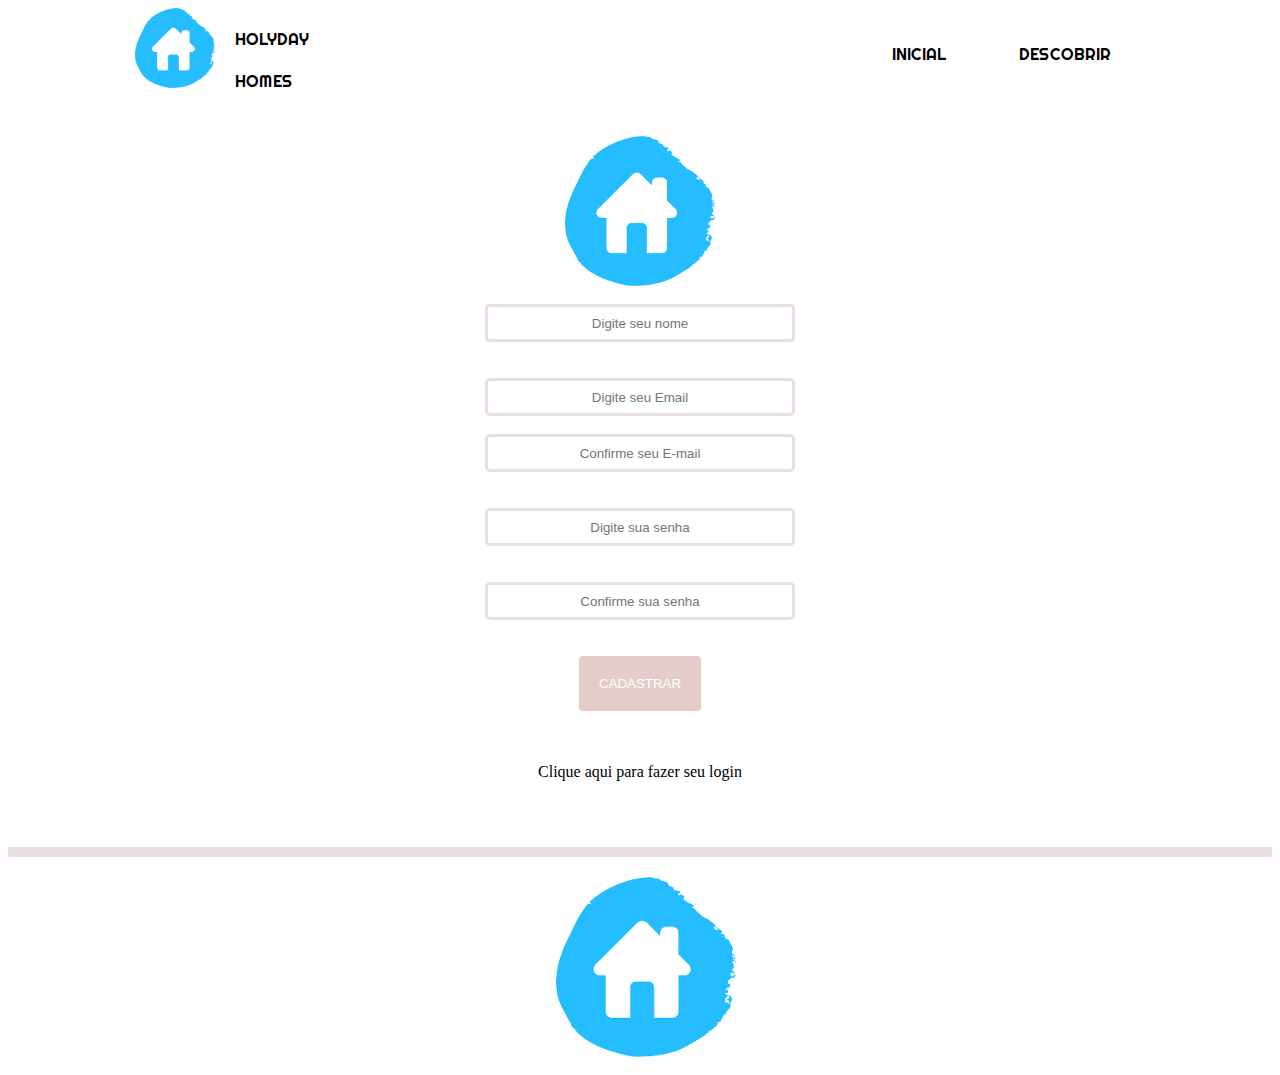
<file: site/public/cadastro.html>
<!DOCTYPE html>
<html lang="en">

<head>
    <meta charset="UTF-8">
    <meta http-equiv="X-UA-Compatible" content="IE=edge">
    <meta name="viewport" content="width=device-width, initial-scale=1.0">
    <link rel="stylesheet" href="css/estilo.css">
    <title>Cadastro</title>

    <script src="./js/funcoes.js"></script>

</head>

<body>

    <div class="header">
        <div class="containerHeader">

            <div class="navBar">
                <div class="imgLogo">

                    <img src="./assets/logo.png" alt="">
                    <br> HOLYDAY <br><br> HOMES

                </div>
                <div class="button"></div>
                <ul>
                    <a class="button1" href="index.html">INICIAL</a>
                    <a class="button3" id="aqui">DESCOBRIR</a>
                </ul>

            </div>
        </div>
        <div>
            <div class="containerLogin">

                <div class="alerta_erro">
                    <div class="card_erro" id="cardErro">
                        <span id="mensagem_erro"></span>
                    </div>
                <div class="borda">
                    <div class="login">
                        <img src="./assets/logo.png" alt="">
                        <br><input id="ipt_nome" placeholder="Digite seu nome">
                        <br><br><input id="ipt_email" placeholder="Digite seu Email">
                        <br><input id="ipt_confirmeEmail" placeholder="Confirme seu E-mail">
                        <br><br><input id="ipt_senha" placeholder="Digite sua senha" type="password">
                        <br><br><input id="ipt_confirmeSenha" placeholder="Confirme sua senha" type="password">

                        <br><br><button onclick="cadastrar()">CADASTRAR</button>
                        <br><br>
                        <p><a href="login.html">Clique aqui para fazer seu login</a></p>

                    </div>
                </div>
                <div id="div_aguardar" class="loading-div">
                    <div id="div_erros_login"></div>
            </div>
            </div>

            <div class="footer">
                <div class="container">

                    <div class="contato">
                        
                        <img  src="./imgs/logo-removebg-preview.png" alt="">

                    </div>
                </div>

</body>

</html>

<script>
    function cadastrar() {
        aguardar();

        //Recupere o valor da nova input pelo nome do id
        // Agora vá para o método fetch logo abaixo
        var nomeVar = ipt_nome.value;
        console.log(nomeVar)
        var emailVar = ipt_email.value;
        var confirmacaoEmailVar = ipt_confirmeEmail.value;
        var senhaVar = ipt_senha.value;
        var confirmacaoSenhaVar = ipt_confirmeSenha.value;

        if (nomeVar == "" || emailVar == "" ||  confirmacaoEmailVar == "" || senhaVar == "" || confirmacaoSenhaVar == "") {
            cardErro.style.display = "block"
            mensagem_erro.innerHTML = "(Mensagem de erro para todos os campos em branco)";

            finalizarAguardar();
            return false;
        }
        else {
            setInterval(sumirMensagem, 5000)
        }

        // Enviando o valor da nova input
        fetch("/usuarios/cadastrar", {
            method: "POST",
            headers: {
                "Content-Type": "application/json"
            },
            body: JSON.stringify({
                // crie um atributo que recebe o valor recuperado aqui
                // Agora vá para o arquivo routes/usuario.js
                nomeServer: nomeVar,
                emailServer: emailVar,
                senhaServer: senhaVar
            })
        }).then(function (resposta) {

            console.log("resposta: ", resposta);

            if (resposta.ok) {
                cardErro.style.display = "block";

                mensagem_erro.innerHTML = "Cadastro realizado com sucesso! Redirecionando para tela de Login...";

                setTimeout(() => {
                    window.location = "login.html";
                }, "2000")
                
                limparFormulario();
                finalizarAguardar();
            } else {
                throw ("Houve um erro ao tentar realizar o cadastro!");
            }
        }).catch(function (resposta) {
            console.log(`#ERRO: ${resposta}`);
            finalizarAguardar();
        });

        return false;
    }

    function sumirMensagem() {
        cardErro.style.display = "none"
    }

</script>
</file>
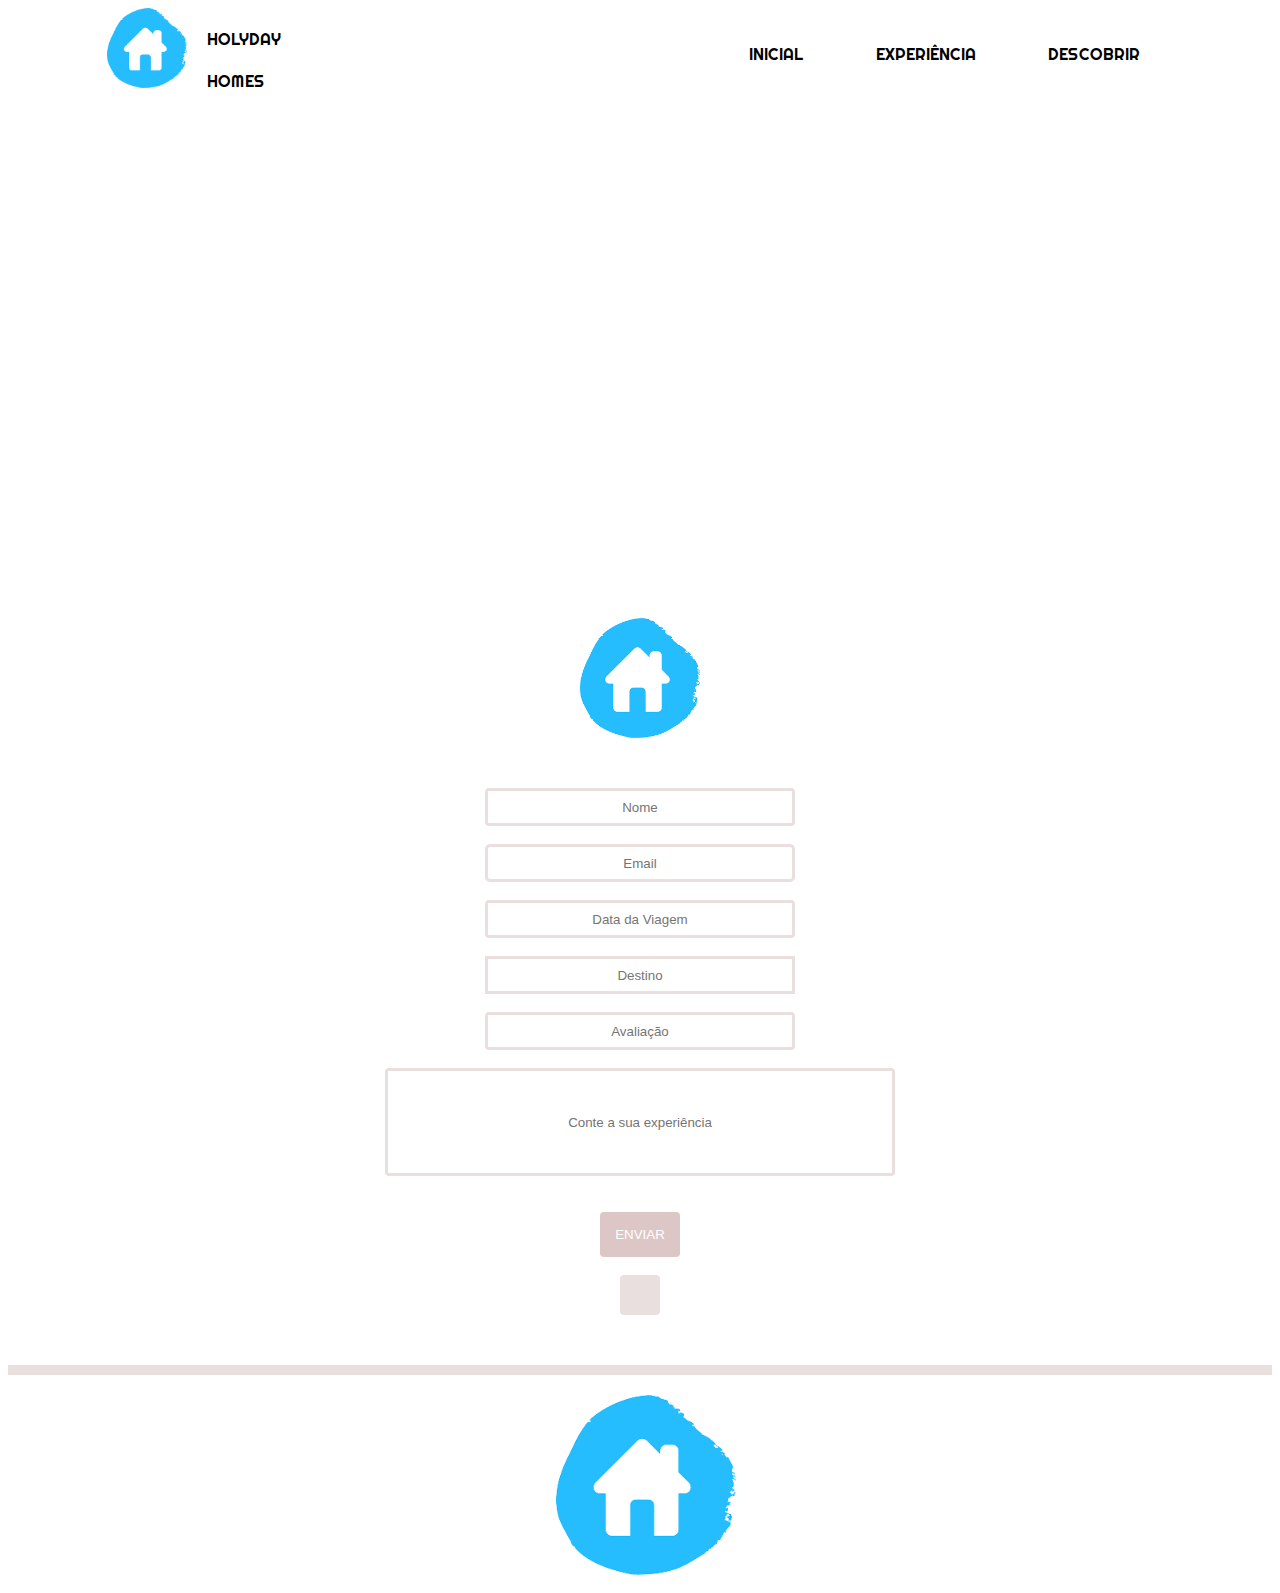
<file: site/public/experiencia.html>
<!DOCTYPE html>
<html lang="en">

<head>
    <meta charset="UTF-8">
    <meta http-equiv="X-UA-Compatible" content="IE=edge">
    <meta name="viewport" content="width=device-width, initial-scale=1.0">
    <link rel="stylesheet" href="css/estilo.css">

    <title>Experiência</title>
</head>

<body>

    <div class="header">
        <div class="containerHeader">

            <div class="navBar">
                <div class="imgLogo">

                    <img src="./assets/logo.png" alt="">
                    <br> HOLYDAY <br><br> HOMES

                </div>
                <div class="button"></div>
                <ul>
                    <a class="button1" href="index.html">INICIAL</a>
                    <a class="button2" id="aqui">EXPERIÊNCIA</a>
                    <a class="button3" href="login.html">DESCOBRIR</a>
                </ul>

            </div>
        </div>
        <div>
            <div class="textoImagem">
                <h1>CONTE A SUA EXPERIÊNCIA</h1>
            </div>
            <div class="banner">
                <div class="formulario">
                    <img src="./assets/logo.png" alt="">
                    <br><input id="ipt_nome" placeholder="Nome">
                    <br><input id="ipt_email" placeholder="Email">
                    <br><input id="ipt_data" placeholder="Data da Viagem">
                    <br><input id="ipt_destino" placeholder="Destino">
                    <br><input id="ipt_avaliacao" placeholder="Avaliação">
                    <br><input id="ipt_experiencia" placeholder="Conte a sua experiência">

                    <br><br><button onclick="enviar()">ENVIAR</button>

                    <br>
                    <div id="msg" style="background-color: rgb(233, 223, 223);"></div>

                </div>
            </div>
            <div class="footer">
                <div class="contato">

                    <img src="./imgs/logo-removebg-preview.png" alt="">

                </div>

</body>

</html>

<script>

    var vt_nome = [];
    var vt_dataViagem = [];
    var vt_destino = [];
    var vt_exp = [];
    /*var vt_p = [`<br> Seu nome é: ${vt_nome[i]} 
                      <br> A data da sua viagem é : ${vt_dataViagem[i]}
                      <br> Seu destino foi: ${vt_destino[i]}
                      <br> sua experiência foi: ${vt_exp[i]}`];
    var repetir = 0;

    msg.innerHTML = vt_p[0];

    //setInterval(() => enviar(),4000 );*/


    function enviar() {

        //Recupere o valor da nova input pelo nome do id
        // Agora vá para o método fetch logo abaixo
        var nomeVar = ipt_nome.value;
        var destinoVar = ipt_destino.value;
        var avaliacaoVar = ipt_avaliacao.value;
        var descVar = ipt_experiencia.value;

        if (nomeVar == "" || destinoVar == "" || avaliacaoVar == "" || descVar == "") {
            alert("Preencha todos os campos");
            return false;
        }

        // Enviando o valor da nova input
        fetch("/usuarios/enviar", {
            method: "POST",
            headers: {
                "Content-Type": "application/json"
            },
            body: JSON.stringify({
                // crie um atributo que recebe o valor recuperado aqui
                // Agora vá para o arquivo routes/usuario.js
                nomeUserServer: nomeVar,
                destinoExpServer: destinoVar,
                avaliacaoServer: avaliacaoVar,
                expDescServer: descVar

            })
        }).then(function (resposta) {

            console.log("resposta: ", resposta);

            if (resposta.ok) {
               alert("oi")
                // limparFormulario();
            } else {
                throw ("Houve um erro ao tentar realizar o formulário!");
            }
        }).catch(function (resposta) {
            console.log(`#ERRO: ${resposta}`);
        });

        vt_nome.push(ipt_nome.value);
        ipt_nome.value = '';

        vt_dataViagem.push(ipt_data.value);
        ipt_data.value = '';

        vt_destino.push(ipt_destino.value);
        ipt_destino.value = '';

        vt_exp.push(ipt_experiencia.value);
        ipt_experiencia.value = '';

        ipt_email.value = '';

        msg.innerHTML = '';
        for (var i = 0; i < vt_exp.length; i++) {

            msg.innerHTML = ` Seu nome é: ${vt_nome[i]} 
                      <br> A data da sua viagem é : ${vt_dataViagem[i]}
                      <br> Seu destino foi: ${vt_destino[i]}
                      <br> sua experiência foi: ${vt_exp[i]}`;
        }
        return false;
    }



</script>
</file>
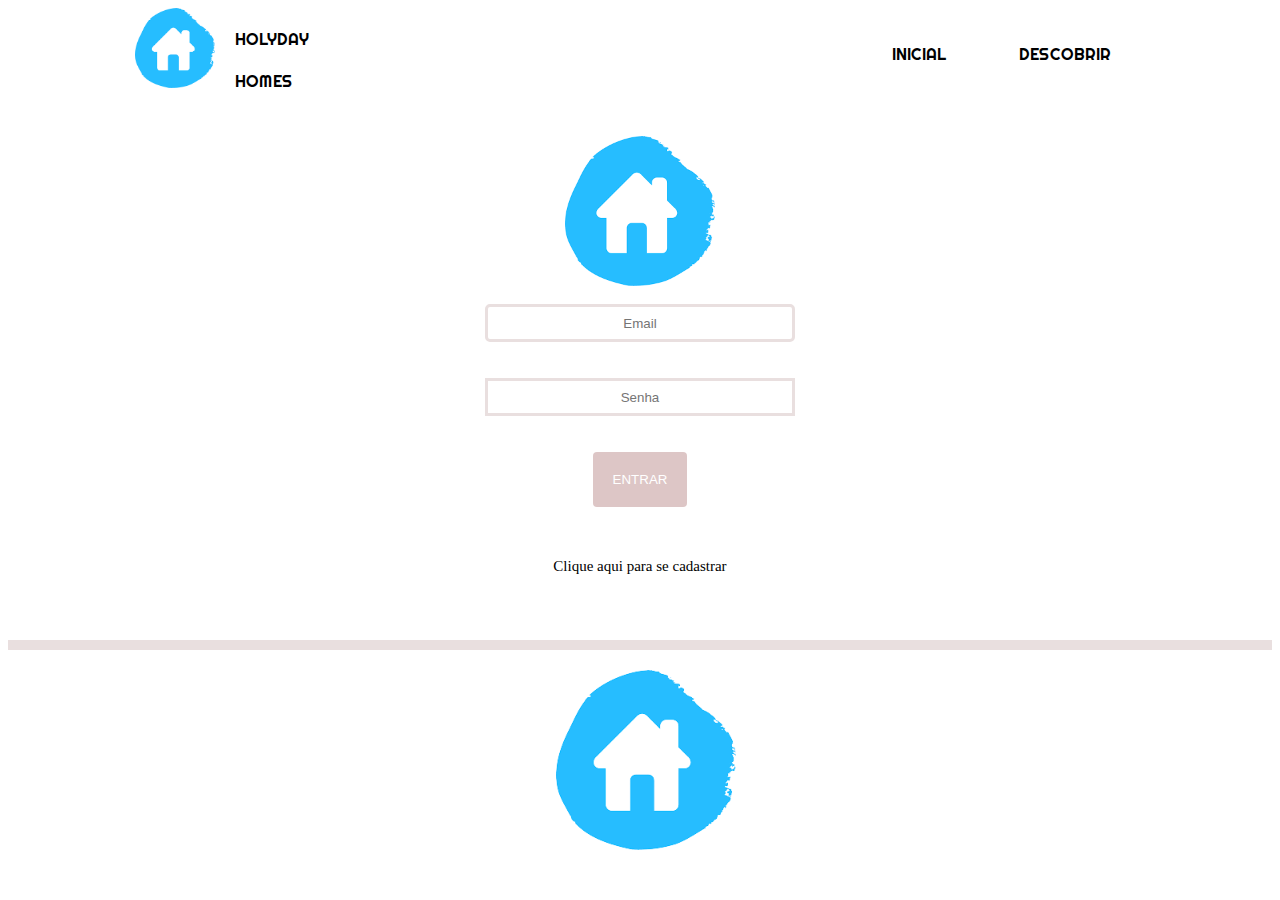
<file: site/public/login.html>
<!DOCTYPE html>
<html lang="en">

<head>
    <meta charset="UTF-8">
    <meta http-equiv="X-UA-Compatible" content="IE=edge">
    <meta name="viewport" content="width=device-width, initial-scale=1.0">
    <link rel="stylesheet" href="css/estilo.css">

    <title>Login</title>

    <script src="./js/funcoes.js"></script>

</head>

<body>

    <div class="header">
        <div class="containerHeader">

            <div class="navBar">
                <div class="imgLogo">

                    <img src="./assets/logo.png" alt="">
                    <br> HOLYDAY <br><br> HOMES

                </div>
                <div class="button"></div>
                <ul>
                    <a class="button1" href="index.html">INICIAL</a>
                    <a class="button3" id="aqui">DESCOBRIR</a>
                </ul>

            </div>
        </div>
        <div>
            <div class="containerLogin">
                
                <div class="alerta_erro">
                    <div class="card_erro" id="cardErro">
                        <span id="mensagem_erro"></span>
                    </div>
                </div>
                <div class="borda">
                    <div class="cadastro">
                        <img src="./assets/logo.png" alt="">
                        <br><input id="ipt_email" placeholder="Email">
                        <br><br><input id="ipt_Senha" placeholder="Senha" type="password">
                        <br><br><button onclick="entrar()">ENTRAR</button>
                        <br><br><p><a href="cadastro.html">Clique aqui para se cadastrar</a></p>
                    </div>
                </div>
                <div id="div_aguardar" class="loading-div">
                    <div id="div_erros_login"></div>
            </div>

            <div class="footer">
                <div class="container">

                    <div class="contato">
                        
                        <img style="height: 180px;" src="./imgs/logo-removebg-preview.png" alt="">
        
                    </div>
                </div>

</body>

</html>
<script>


    function entrar() {
        aguardar();

        var emailVar = ipt_email.value;
        var senhaVar = ipt_Senha.value;

        if (emailVar == "" || senhaVar == "") {
            cardErro.style.display = "block"
            mensagem_erro.innerHTML = "(Mensagem de erro para todos os campos em branco)";
            finalizarAguardar();
            return false;
        }
        else {
            setInterval(sumirMensagem, 5000)
        }

        console.log("FORM LOGIN: ", emailVar);
        console.log("FORM SENHA: ", senhaVar);

        fetch("/usuarios/autenticar", {
            method: "POST",
            headers: {
                "Content-Type": "application/json"
            },
            body: JSON.stringify({
                emailServer: emailVar,
                senhaServer: senhaVar
            })
        }).then(function (resposta) {
            console.log("ESTOU NO THEN DO entrar()!")

            if (resposta.ok) {
                console.log(resposta);

                resposta.json().then(json => {
                    console.log(json);
                    console.log(JSON.stringify(json));

                    sessionStorage.EMAIL_USUARIO = json.email;
                    sessionStorage.NOME_USUARIO = json.nome;
                    sessionStorage.ID_USUARIO = json.id;

                    setTimeout(function () {
                        window.location = "pagina_inicial/inicial.html";
                    }, 1000); // apenas para exibir o loading

                });

            } else {

                console.log("Houve um erro ao tentar realizar o login!");

                resposta.text().then(texto => {
                    console.error(texto);
                    finalizarAguardar(texto);
                });
            }

        }).catch(function (erro) {
            console.log(erro);
        })

        return false;
    }

    function sumirMensagem() {
        cardErro.style.display = "none"
    }

</script>
</file>
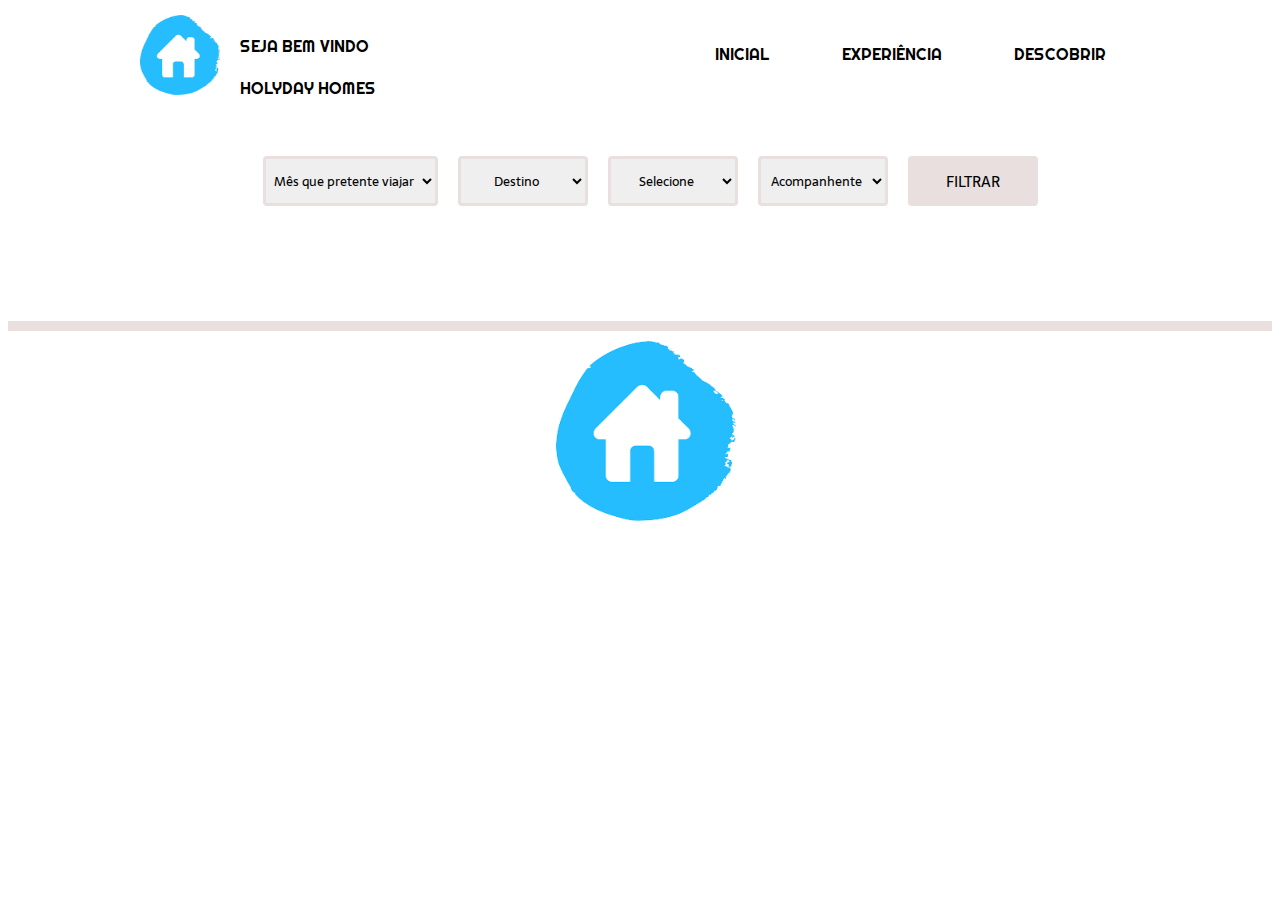
<file: site/public/pagina_Inicial/inicial.html>
<!DOCTYPE html>
<html lang="en">

<head>
    <meta charset="UTF-8">
    <meta http-equiv="X-UA-Compatible" content="IE=edge">
    <meta name="viewport" content="width=device-width, initial-scale=1.0">
    <link rel="stylesheet" href="inicial.css">
    <script src="principal.js"></script>
    <title>inicial</title>
</head>

<body>
    <div class="header">
        <div class="container">

            <div class="navBar">
                <div class="imgLogo">


                    <img src="../assets/logo.png" alt="">
                    <br> SEJA BEM VINDO <br><br> HOLYDAY HOMES

                </div>
                <div>
                    <ul>
                        <a class="button1" id="aqui">INICIAL</a>
                        <a class="button2" href="../experiencia.html">EXPERIÊNCIA</a>
                        <a class="button3" href="login.html">DESCOBRIR</a>
                    </ul>
                </div>
            </div>
        </div>
    </div>
    <div class="banner">
        <div class="imgFiltro">
            <div class="selects">

                <br><select name="mes" id="select_mes">

                    <option value="0">Mês que pretente viajar</option>
                    <option value="1">Janeiro</option>
                    <option value="2">Fevereiro</option>
                    <option value="3">Março</option>
                    <option value="4">Abril</option>
                    <option value="5">Maio</option>
                    <option value="6">Junho</option>
                    <option value="7">Julho</option>
                    <option value="8">Agosto</option>
                    <option value="9">Setembro</option>
                    <option value="10">Outubro</option>
                    <option value="11">Novembro</option>
                    <option value="12">Dezembro</option>
                </select>
                <select name="Pais" id="select_pais">
                    <option value="0">Destino</option>
                    <option value="1">Nacional</option>
                    <option value="2">Exterior</option>
                </select>

                <select name="preco" id="select_Preco">
                    <option value="0">Selecione</option>
                    <option value="1">Menos que 2.000,00</option>
                    <option value="2">2.000,00 - 5.000,00</option>
                    <option value="3">6.000,00 - 10.000,00</option>
                    <option value="4">11.000,00 - 15.000,00</option>
                    <option value="5">16.000,00 - 25.000,00</option>
                    <option value="6"> mais que 30.000,00</option>


                </select>


                <select name="acompanhante" id="select_acompanhante">
                    <option value="0">Acompanhente</option>
                    <option value="1">Filho</option>
                    <option value="2">Conjuge</option>
                    <option value="3">Amigos</option>
                </select>

                <button onclick="filtrar()">FILTRAR</button>
            </div>
        </div>
    </div>
    <div class="destinos">

        <div id="img1" class="dist1" style="display:none;">

            <img src="../imgs/bora bora1.jfif" alt=""><br>



            <br><button><b>BORA BORA</b> </button>
        </div>

        <div id="img2" class="dist2" style="display:none;">
            <img src="../imgs/maldivas.jfif" alt=""><br><br>

            <a href="./maldivas.html"> <button><b>MALDIVAS</b> </button></a>

        </div>

        <div id="img3" class="dist3" style="display:none;">
            <img src="../imgs/abuDhabi.jfif" alt="">

            <br><button><b>ABU DHABI</b> </button>
        </div>

        <div id="img4" class="dist4" style="display:none;">
            <img src="../imgs/dubai.jpg" alt="">

            <br><button><b>DUBAI</b> </button>
        </div>

        <div id="img5" class="dist5" style="display:none;">
            <img src="../imgs/grecia.jfif" alt="">

            <br><button><b>GRÉCIA</b> </button>
        </div>

        <div id="img6" class="dist6" style="display:none;">
            <img src="../imgs/cruzeiro.jpg" alt="">

            <br><button><b>CRUZEIRO</b> </button>
        </div>

        <div id="img7" class="dist7" style="display:none;">
            <img src="../imgs/italia.jfif" alt="">

            <br><button><b>ITÁLIA</b> </button>
        </div>

        <div id="img8" class="dist8" style="display:none;">
            <img src="../imgs/alemanha.jfif" alt="">

            <br><button><b>ALEMANHA</b> </button>
        </div>

        <div id="img9" class="dist9" style="display:none;">
            <img src="../imgs/islandia.jpg" alt="">

            <br><button><b>ISLÂNDIA</b> </button>
        </div>

        <div id="img10" class="dist10" style="display:none;">

            <img src="../imgs/disney.png" alt=""><br>

            <br><button><b>ORLANDO</b> </button>
        </div>

        <div id="img11" class="dist11" style="display:none;">
            <img src="../imgs/usa.avif" alt="">

            <br><button><b>ESTADOS UNIDOS</b> </button>
        </div>

        <div id="igm12" class="dist12" style="display:none;">
            <img src="../imgs/puntaCana.jpg" alt="">

            <br><button><b>PUNTA CANA</b> </button>
        </div>

        <div id="img13" class="dist13" style="display:none;">
            <img src="../imgs/paris.jpg" alt="">

            <br><button><b>PARIS</b> </button>
        </div>

        <div id="img14" class="dist14" style="display:none;">
            <img src="../imgs/egito.jpg" alt="">

            <br><button><b>EGITO</b> </button>
        </div>

        <div id="img15" class="dist15" style="display:none;">
            <img src="../imgs/cancun.jpg" alt="">

            <br><button><b>CANCUN</b> </button>
        </div>

        <div id="img16" class="dist16" style="display:none;">
            <img src="../imgs/gramado.jpg" alt=""><br>

            <br><button><b>GRAMADO</b> </button>
        </div>

        <div id="img17" class="dist17" style="display:none;">
            <img src="../imgs/campos do jordão.jpg" alt="">

            <br><br><button><b>CAMPOS DO JORDÃO</b> </button><br>
        </div>

        <div id="img18" class="dist18" style="display:none;">
            <img src="../imgs/sãoMiguel.jpg" alt="">

            <br><br><button><b>SÃO MIGUEL DOS MILAGRES</b> </button><br>
        </div>

        <div id="img19" class="dist19" style="display:none;">
            <img src="../imgs/arraial.jpg" alt="">

            <br><br><button><b>ARRAIAL DO CABO</b> </button><br>
        </div>

        <div id="img20" class="dist20" style="display:none;">
            <img src="../imgs/porto.jpg" alt="">

            <br><br><button><b>PORTO DE GALINHAS</b> </button><br>
        </div>

        <div id="img21" class="dist21" style="display:none;">
            <img src="../imgs/monte.webp" alt="">

            <br><br><button><b>MONTE VERDE</b> </button><br>
        </div>

        <div id="img22" class="dist22" style="display:none;">
            <img src="../imgs/amazonia.webp" alt="">

            <br><br><button><b>AMAZÔNIA</b> </button><br>
        </div>

        <div id="img23" class="dist23" style="display:none;">
            <img src="../imgs/fernandoFernand.jpg" alt="">

            <br><br><button><b>FERNANDO DE NORRONHA</b> </button><br>
        </div>

        <div id="img24" class="dist24" style="display:none;">
            <img src="../imgs/foz.jpg" alt="">

            <br><br><button><b>FOZ DO IGUAÇU</b> </button><br>
        </div>

        <div id="img25" class="dist25" style="display:none;">
            <img src="../imgs/natal.webp" alt="">

            <br><br><button><b>NATAL</b> </button><br>
        </div>

        <div id="img26" class="dist26" style="display:none;">
            <img src="../imgs/suica.jpg" alt="">

            <br><br><button><b>SUIÇA</b> </button><br>
        </div>
    </div>

    <div class="footer">
        <div class="container">
            <div class="contato">

                <img style="height: 180px" src="../imgs/logo-removebg-preview.png" alt="">


            </div>
        </div>

</body>

</html>
</file>
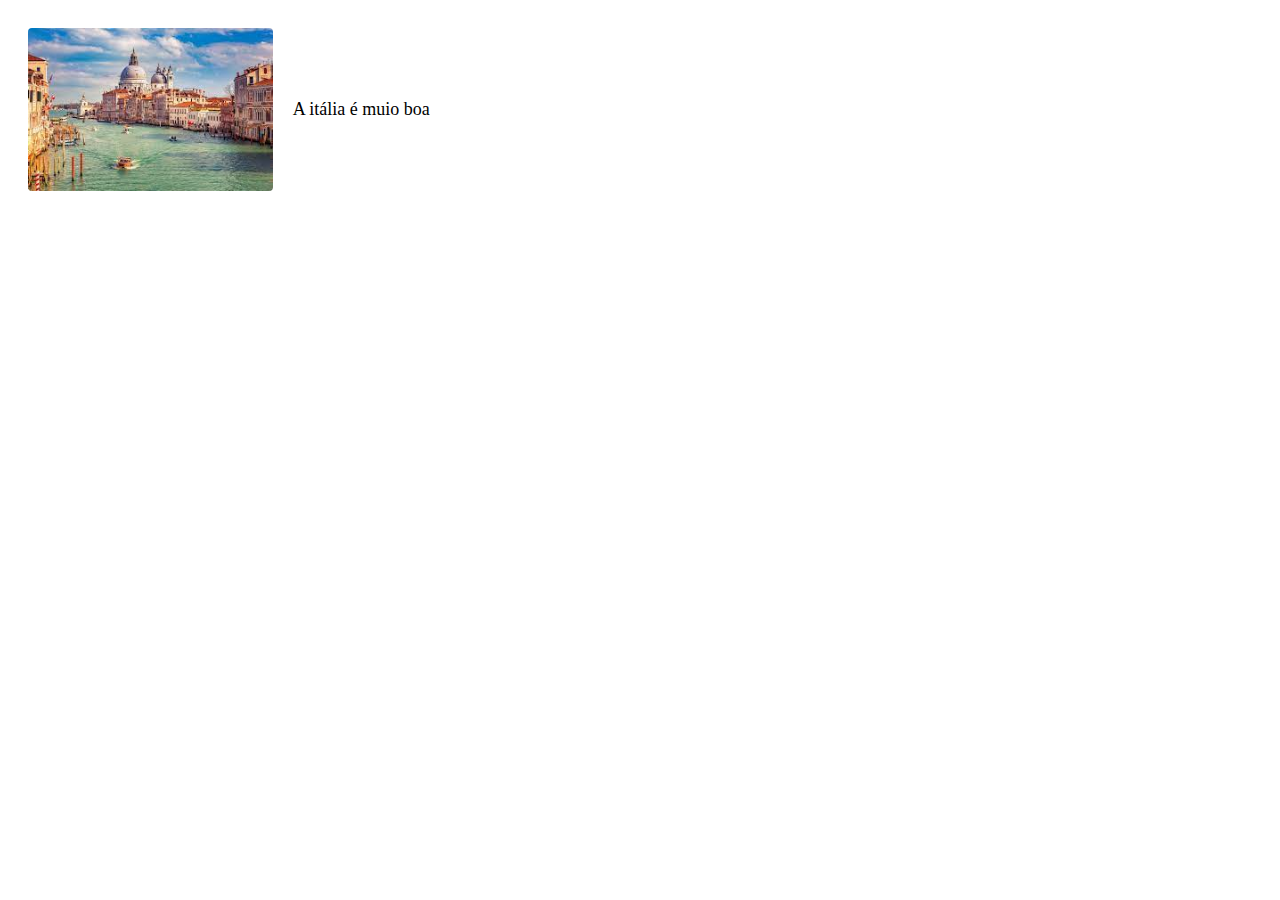
<file: site/public/assets/o que fazer/teste.html>
<!DOCTYPE html>
<html lang="en">
<head>
    <meta charset="UTF-8">
    <meta http-equiv="X-UA-Compatible" content="IE=edge">
    <meta name="viewport" content="width=device-width, initial-scale=1.0">
    <link rel="stylesheet" href="teste.css">
    <title>teste</title>
</head>
<body>
    <div class="destino">
        <img src="./venezaItalia.jpg" alt="">
        <p>A itália é muio boa</p>
    </div>
</body>
</html>
</file>
<file: site/public/css/estilo.css>
/*Importando as fontes do site*/
@import url('https://fonts.googleapis.com/css2?family=Dancing+Script:wght@600&family=Open+Sans:wght@300&family=PT+Serif&family=Raleway:ital,wght@1,100&family=Righteous&family=Sarala:wght@400;700&display=swap');
/*Começo do cabeçalho*/

.navBar {
    display: flex;
    justify-content: space-around;
    font-family: 'Righteous', cursive;


}

.imgLogo {
    display: flex;
    height: 80px;
    gap: 20px;
}

/* Fim do cabeçalho*/

.button1 {
    background-color: white;
    border: none;
    color: black;
    padding: 16px 32px;
    text-align: center;
    text-decoration: none;
    display: inline-block;
    font-size: 16px;
    margin: 4px 2px;
    transition-duration: 0.4s;
    cursor: pointer;
}

.button1:hover {
    background-color: rgb(233, 223, 223);
    color: white;
}

.button2 {
    background-color: white;
    border: none;
    color: black;
    padding: 16px 32px;
    text-align: center;
    text-decoration: none;
    display: inline-block;
    font-size: 16px;
    margin: 4px 2px;
    transition-duration: 0.4s;
    cursor: pointer;
}

.button2:hover {
    background-color: rgb(233, 223, 223);
    color: white;
}

.button3 {

    background-color: white;
    border: none;
    color: black;
    padding: 16px 32px;
    text-align: center;
    text-decoration: none;
    display: inline-block;
    font-size: 16px;
    margin: 4px 2px;
    transition-duration: 0.4s;
    cursor: pointer;
}

.button3:hover {
    background-color: rgb(233, 223, 223);
    color: white;
}

/*Começo do Banner*/
.imgsPrincipais {
    height: 450px;
    width: 170px;
}

.imgsPrincipais {
    display: flex;
    height: 450px;
    width: 100%;
    padding-top: 20px;
    padding: 10px;
    transition: transform 0.5s ease-in-out;
    transform: translateX(0);

}

#imgP {
    display: flex;
    height: 450px;
    width: 100%;
    border-radius: 6px;


}



/*inicio do social*/
.social {
    display: flex;
    justify-content: center;
    align-items: center;
    padding-top: 20px;
    gap: 80px;
    font-family: 'Sarala', sans-serif;
    font-size: 15px;

}
.social.box.boxes{

    display: flex;
    justify-content: space-around;
}

.boxes {
    display: flex;
    align-items: center;
    justify-content: space-around;
    flex-direction: row;
    width: 100%;
    gap: 50px;
    
}
.boxes img{
    width: 200px;
}

.box{
    text-align: center;
}

/*Fim do social*/
/*incio do footer*/
.footer {
    margin-top: 50px;
    display: flex;
    border-top: 10px solid rgb(233, 223, 223);
    padding-top: 10px;
    padding-left: 12px;
    align-items: center;
    justify-content: center;
    
}


.contato {
    display: flex;
    justify-content: center;
    align-items: center;
    height: 200px;

}

.contato img {

    height: 180px;
}



/*inicio experiencia*/
.textoImagem {
    display: flex;
    background-image: url("https://s3.lufthansacc.com/wp-content/uploads/2019/09/capa-do-blog-1920x800.jpg");
    background-size: cover;
    background-repeat: no-repeat;
    height: 465px;
    width: 99%;
    padding-left: 12px;
    padding-top: 20px;
    align-items: center;
    text-align: center;
    justify-content: center;
    color: white;
    font-size: 30px;
    border-radius: 4px;
    font-family: 'Righteous', cursive;
    

}

.formulario img {
    padding: 32px;
    width: 120px;
}

.formulario {
    display: flex;
    flex-direction: column;
    align-items: center;
    justify-content: center;
}

#ipt_nome {
    width: 300px;
    height: 30px;
    border: solid;
    border-color: rgb(233, 223, 223);
    text-align: center;
    border-radius: 4px;
}

#ipt_data {
    width: 300px;
    height: 30px;
    text-align: center;
    border: solid;
    border-color: rgb(233, 223, 223);
    border-radius: 4px;

}

#ipt_destino {
    width: 300px;
    height: 30px;
    text-align: center;
    border: solid;
    border-color: rgb(233, 223, 223);
}

#ipt_email {
    width: 300px;
    height: 30px;
    text-align: center;
    border: solid;
    border-color: rgb(233, 223, 223);
    border-radius: 4px;

}

#ipt_experiencia {
    width: 500px;
    height: 100px;
    text-align: center;
    border: solid;
    border-color: rgb(233, 223, 223);
    border-radius: 4px;

}
#ipt_avaliacao{
    
    width: 300px;
    height: 30px;
    text-align: center;
    border: solid;
    border-color: rgb(233, 223, 223);
    border-radius: 4px;
}

.formulario button {
    color: white;
    background-color: rgb(221, 198, 198);
    display: flex;
    padding: 15px;
    border: none;
    border-radius: 4px;


}
#msg{

    padding: 20px;
    font-family: 'Sarala', sans-serif;
    border-radius: 4px;
    font-size: 15px;
}


/*inicio login*/

.cadastro {
    display: flex;
    align-items: center;
    justify-content: center;
    flex-direction: column;
}


.cadastro img {
    width: 150px;
    padding-top: 35px;
}

#ipt_email {

    border: solid;
    border-color: rgb(233, 223, 223);
    border-radius: 5px;

}

#ipt_Senha {

    width: 300px;
    height: 30px;
    border: solid;
    border-color: rgb(233, 223, 223);
    text-align: center;
}

.cadastro button {
    padding: 20px;
    text-decoration: none;
    background-color: rgb(221, 198, 198);
    color: white;
    border: none;
    border-radius: 4px;

}


.cadastro p {
    font-size: 15px;
}

.cadastro a {
    text-decoration: none;
    color: black;
}

/*inicio Cadastro*/

.login {

    display: flex;
    align-items: center;
    flex-direction: column;
}

.login img {

    width: 150px;
    padding-top: 35px;
}

#ipt_confirmeEmail {

    border: solid;
    border-color: rgb(233, 223, 223) ;
    border-radius: 5px;
    width: 300px;
    height: 30px;
    text-align: center;
}

#ipt_senha {

    border: solid;
    border-color: rgb(233, 223, 223);
    border-radius: 5px;
    width: 300px;
    height: 30px;
    text-align: center;
}

#ipt_confirmeSenha {

    border: solid;
    border-color: rgb(233, 223, 223);
    border-radius: 5px;
    width: 300px;
    height: 30px;
    text-align: center;
}

.login button {

    background-color: rgba(223, 190, 190, 0.795);
    color: white;
    border: none;
    padding: 20px;
    border-radius: 4px;
}



.login a {

    text-decoration: none;
    color: black;
}

/*Inicio pagina Inicial*/

.imgFiltro {
    display: flex;
    background-image: url("imgs/mountains-4671122__340.jpg");
    height: 450px;
    background-repeat: no-repeat;
    background-size: cover;
    width: 100%;
    align-items: center;
    justify-content: center;
    border-radius: 4px;


}

.selects {
    display: flex;
    align-items: center;
    gap: 20px;

}

#select_mes {
    display: flex;
    align-items: center;
    height: 50px;
    width: 175px;
    text-align: center;
    border-radius: 4px;
    border: none;

}

#select_pais {

    display: flex;
    align-items: center;
    height: 50px;
    width: 130px;
    text-align: center;
    border-radius: 4px;
    border: none;


}

#ipt_preco {
    display: flex;
    align-items: center;
    height: 45px;
    width: 130px;
    text-align: center;
    border-radius: 4px;
    border: none;


}

#select_acompanhante {
    display: flex;
    align-items: center;
    height: 50px;
    width: 130px;
    text-align: center;
    border-radius: 4px;
    border: none;


}

.imgFiltro button {
    background-color: rgb(189, 189, 194);
    border: none;
    height: 50px;
    width: 130px;
    border-radius: 4px;

}
</file>
<file: site/public/pagina_Inicial/inicial.css>
@import url('https://fonts.googleapis.com/css2?family=Dancing+Script:wght@600&family=Open+Sans:wght@300&family=PT+Serif&family=Raleway:ital,wght@1,100&family=Righteous&family=Sarala:wght@400;700&display=swap');

/*Inicio header*/

.navBar {
    display: flex;
    justify-content: space-around;
    padding-bottom: 10px;
    font-family: 'Righteous', cursive;
    align-items: center;

    

}

.imgLogo {
    display: flex;
    height: 80px;
    gap: 20px;
}

/* Fim do cabeçalho*/

.button1 {
    background-color: white;
    border: none;
    color: black;
    padding: 16px 32px;
    text-align: center;
    text-decoration: none;
    display: inline-block;
    font-size: 16px;
    margin: 4px 2px;
    transition-duration: 0.4s;
    cursor: pointer;
    font-family: 'Righteous', cursive;

}

.button1:hover {
    background-color: rgb(233, 223, 223);
    color: white;
}

.button2 {
    background-color: white;
    border: none;
    color: black;
    padding: 16px 32px;
    text-align: center;
    text-decoration: none;
    display: inline-block;
    font-size: 16px;
    margin: 4px 2px;
    transition-duration: 0.4s;
    cursor: pointer;
    font-family: 'Righteous', cursive;

}

.button2:hover {
    background-color: rgb(233, 223, 223);
    color: white;
}

.button3 {

    background-color: white;
    border: none;
    color: black;
    padding: 16px 32px;
    text-align: center;
    text-decoration: none;
    display: inline-block;
    font-size: 16px;
    margin: 4px 2px;
    transition-duration: 0.4s;
    cursor: pointer;
    font-family: 'Righteous', cursive;

}

.button3:hover {
    background-color: rgb(233, 223, 223);
    color: white;
}

/*inicio footer*/

.footer {
    
    margin-top: 50px;
    display: flex;
    border-top: 10px solid rgb(233, 223, 223);
    padding-top: 10px;
    padding-left: 12px;
    align-items: center;
    justify-content: center;

}


.contato {
    display: flex;
    align-items: center;
    text-align: justify;
    gap: 100px;

}

.contato img {

    height: 60px;
}



/*Inicio pagina Inicial*/

.imgFiltro {
    display: flex;
    padding-top: 20px;
    height: 100px;
    background-repeat: no-repeat;
    background-size: cover;
    width: 100%;
    align-items: center;
    justify-content: center;
    border-radius: 4px;

    /*imgs/mountains-4671122__340.jpg*/

}


.selects {
    display: flex;
    align-items: center;
    gap: 20px;
    border-radius: 5px;
    font-family: 'Sarala', sans-serif;

}

#select_mes {
    display: flex;
    align-items: center;
    height: 50px;
    width: 175px;
    text-align: center;
    border-radius: 4px;
    border: 3px solid rgb(233, 223, 223);
    font-family: 'Sarala', sans-serif;



}

#select_pais {

    display: flex;
    align-items: center;
    height: 50px;
    width: 130px;
    text-align: center;
    border-radius: 4px;
    border: none;
    border: 3px solid rgb(233, 223, 223);
    font-family: 'Sarala', sans-serif;
}

#select_Preco {
    display: flex;
    align-items: center;
    height: 50px;
    width: 130px;
    text-align: center;
    border-radius: 4px;
    border: 3px solid rgb(233, 223, 223);
    font-family: 'Sarala', sans-serif;
}

#select_acompanhante {
    display: flex;
    align-items: center;
    height: 50px;
    width: 130px;
    text-align: center;
    border-radius: 4px;
    border: 3px solid rgb(233, 223, 223);
    font-family: 'Sarala', sans-serif;
}

.imgFiltro button {
    background-color: rgb(233, 223, 223);
    height: 50px;
    width: 130px;
    border-radius: 4px;
    border: 3px solid rgb(233, 223, 223);
    font-family: 'Sarala', sans-serif;
    font-size: 15px;
}

/*Destinos

Destino 1*/

.destinos{
    display: flex;
    align-items: baseline;
    padding: 20px;
    display: flex;
    text-align: center;
    font-size: 15px;
    font-family: 'Righteous', cursive;
}
.dist1{
    padding: 20px;
    display: flex;
    flex-direction: column;
    align-items: center;
    justify-content: space-around;
    text-align: center;
    font-size: 15px;
    width:max-content;
}
.dist1 img {
    width: 300px;
    border-radius: 5px;
}
.dist1 button{
    background-color: white;
    border: none;
    color: black;
    padding: 16px 32px;
    text-align: center;
    text-decoration: none;
    display: inline-block;
    font-size: 16px;
    margin: 4px 2px;
    
}
.dist1 button:hover{

    background-color: rgb(233, 223, 223) ;
    color: black;
}
/*destino 2*/

.dist2{
    padding: 20px;
    display: flex;
    flex-direction: column;
    align-items: center;
    justify-content: space-around;
    text-align: center;
    font-size: 15px;
    width:max-content;

}
.dist2 img {
    width: 300px;
    height: 170px;
    border-radius: 5px;
}
.dist2 button{
    background-color: white;
    border: none;
    color: black;
    padding: 16px 32px;
    text-align: center;
    text-decoration: none;
    display: inline-block;
    font-size: 16px;
    margin: 4px 2px;
    cursor: pointer;
}
.dist2 button:hover{
    background-color: rgb(233, 223, 223) ;
    color: black;
}
/*destino 3 */

.dist3{
    padding: 20px;
    display: flex;
    flex-direction: column;
    align-items: center;
    justify-content: space-around;
    text-align: center;
    font-size: 15px;
    width:max-content;
    font-family: 'Righteous', cursive;

}
.dist3 img {
    width: 300px;
    height: 170px;
    border-radius: 5px;
}
.dist3 button{
    background-color: white;
    border: none;
    color: black;
    padding: 16px 32px;
    text-align: center;
    text-decoration: none;
    display: inline-block;
    font-size: 16px;
    margin: 4px 2px;
    cursor: pointer;
}
.dist3 button:hover{
    background-color: rgb(233, 223, 223) ;
    color: black;
}
/*Destino 4*/
.dist4{
    padding: 20px;
    display: flex;
    flex-direction: column;
    align-items: center;
    justify-content: space-around;
    text-align: center;
    font-size: 15px;
    width:max-content;
    font-family: 'Righteous', cursive;

}
.dist4 img {
    width: 300px;
    height: 170px;
    border-radius: 5px;
}
.dist4 button{
    background-color: white;
    border: none;
    color: black;
    padding: 16px 32px;
    text-align: center;
    text-decoration: none;
    display: inline-block;
    font-size: 16px;
    margin: 4px 2px;
    cursor: pointer;
}
.dist4 button:hover{
    background-color: rgb(233, 223, 223) ;
    color: black;
}
/*Destino 5*/
.dist5{
    padding: 20px;
    display: flex;
    flex-direction: column;
    align-items: center;
    justify-content: space-around;
    text-align: center;
    font-size: 15px;
    width:max-content;
    font-family: 'Righteous', cursive;

}
.dist5 img {
    width: 300px;
    height: 170px;
    border-radius: 5px;
}
.dist5 button{
    background-color: white;
    border: none;
    color: black;
    padding: 16px 32px;
    text-align: center;
    text-decoration: none;
    display: inline-block;
    font-size: 16px;
    margin: 4px 2px;
    cursor: pointer;
}
.dist5 button:hover{
    background-color: rgb(233, 223, 223) ;
    color: black;
}
/*Destino 6 */
.dist6{
    padding: 20px;
    display: flex;
    flex-direction: column;
    align-items: center;
    justify-content: space-around;
    text-align: center;
    font-size: 15px;
    width:max-content;
    font-family: 'Righteous', cursive;

}
.dist6 img {
    width: 300px;
    height: 170px;
    border-radius: 5px;
}
.dist6 button{
    background-color: white;
    border: none;
    color: black;
    padding: 16px 32px;
    text-align: center;
    text-decoration: none;
    display: inline-block;
    font-size: 16px;
    margin: 4px 2px;
    cursor: pointer;
}
.dist6 button:hover{
    background-color: rgb(233, 223, 223) ;
    color: black;
}
/*Destino 7*/
.dist7{
    padding: 20px;
    display: flex;
    flex-direction: column;
    align-items: center;
    justify-content: space-around;
    text-align: center;
    font-size: 15px;
    width:max-content;
    font-family: 'Righteous', cursive;

}
.dist7 img {
    width: 300px;
    height: 170px;
    border-radius: 5px;
}
.dist7 button{
    background-color: white;
    border: none;
    color: black;
    padding: 16px 32px;
    text-align: center;
    text-decoration: none;
    display: inline-block;
    font-size: 16px;
    margin: 4px 2px;
    cursor: pointer;
}
.dist7 button:hover{
    background-color: rgb(233, 223, 223) ;
    color: black;
}
/*Destino 8*/
.dist8{
    padding: 20px;
    display: flex;
    flex-direction: column;
    align-items: center;
    justify-content: space-around;
    text-align: center;
    font-size: 15px;
    width:max-content;
    font-family: 'Righteous', cursive;

}
.dist8 img {
    width: 300px;
    height: 170px;
    border-radius: 5px;
}
.dist8 button{
    background-color: white;
    border: none;
    color: black;
    padding: 16px 32px;
    text-align: center;
    text-decoration: none;
    display: inline-block;
    font-size: 16px;
    margin: 4px 2px;
    cursor: pointer;
}
.dist8 button:hover{
    background-color: rgb(233, 223, 223) ;
    color: black;
}
/*Destino 9*/
.dist9{
    padding: 20px;
    display: flex;
    flex-direction: column;
    align-items: center;
    justify-content: space-around;
    text-align: center;
    font-size: 15px;
    width:max-content;
    font-family: 'Righteous', cursive;

}
.dist9 img {
    width: 300px;
    height: 170px;
    border-radius: 5px;
}
.dist9 button{
    background-color: white;
    border: none;
    color: black;
    padding: 16px 32px;
    text-align: center;
    text-decoration: none;
    display: inline-block;
    font-size: 16px;
    margin: 4px 2px;
    cursor: pointer;
}
.dist9 button:hover{
    background-color: rgb(233, 223, 223) ;
    color: black;
}
/*destino 10*/
.dist10{
    padding: 20px;
    display: flex;
    flex-direction: column;
    align-items: center;
    justify-content: space-around;
    text-align: center;
    font-size: 15px;
    width:max-content;
    font-family: 'Righteous', cursive;

}
.dist10 img {
    width: 300px;
    height: 170px;
    border-radius: 5px;
}
.dist10 button{
    background-color: white;
    border: none;
    color: black;
    padding: 16px 32px;
    text-align: center;
    text-decoration: none;
    display: inline-block;
    font-size: 16px;
    margin: 4px 2px;
    cursor: pointer;
}
.dist10 button:hover{
    background-color: rgb(233, 223, 223) ;
    color: black;
}
/*Destino 11*/
.dist11{
    padding: 20px;
    display: flex;
    flex-direction: column;
    align-items: center;
    justify-content: space-around;
    text-align: center;
    font-size: 15px;
    width:max-content;
    font-family: 'Righteous', cursive;

}
.dist11 img {
    width: 300px;
    height: 170px;
    border-radius: 5px;
}
.dist11 button{
    background-color: white;
    border: none;
    color: black;
    padding: 16px 32px;
    text-align: center;
    text-decoration: none;
    display: inline-block;
    font-size: 16px;
    margin: 4px 2px;
    cursor: pointer;
}
.dist11 button:hover{
    background-color: rgb(233, 223, 223) ;
    color: black;
}
/*Destino 12*/
.dist12{
    padding: 20px;
    display: flex;
    flex-direction: column;
    align-items: center;
    justify-content: space-around;
    text-align: center;
    font-size: 15px;
    width:max-content;
    font-family: 'Righteous', cursive;

}
.dist12 img {
    width: 300px;
    height: 170px;
    border-radius: 5px;
}
.dist12 button{
    background-color: white;
    border: none;
    color: black;
    padding: 16px 32px;
    text-align: center;
    text-decoration: none;
    display: inline-block;
    font-size: 16px;
    margin: 4px 2px;
    cursor: pointer;
}
.dist12 button:hover{
    background-color: rgb(233, 223, 223) ;
    color: black;
}
/*Destino 13*/
.dist13{
    padding: 20px;
    display: flex;
    flex-direction: column;
    align-items: center;
    justify-content: space-around;
    text-align: center;
    font-size: 15px;
    width:max-content;
    font-family: 'Righteous', cursive;

}
.dist13 img {
    width: 300px;
    height: 170px;
    border-radius: 5px;
}
.dist13 button{
    background-color: white;
    border: none;
    color: black;
    padding: 16px 32px;
    text-align: center;
    text-decoration: none;
    display: inline-block;
    font-size: 16px;
    margin: 4px 2px;
    cursor: pointer;
}
.dist13 button:hover{
    background-color: rgb(233, 223, 223) ;
    color: black;
}
/*Destino 14*/
.dist14{
    padding: 20px;
    display: flex;
    flex-direction: column;
    align-items: center;
    justify-content: space-around;
    text-align: center;
    font-size: 15px;
    width:max-content;
    font-family: 'Righteous', cursive;

}
.dist14 img {
    width: 300px;
    height: 170px;
    border-radius: 5px;
}
.dist14 button{
    background-color: white;
    border: none;
    color: black;
    padding: 16px 32px;
    text-align: center;
    text-decoration: none;
    display: inline-block;
    font-size: 16px;
    margin: 4px 2px;
    cursor: pointer;
}
.dist14 button:hover{
    background-color: rgb(233, 223, 223) ;
    color: black;
}
/*Destino 15*/
.dist15{
    padding: 20px;
    display: flex;
    flex-direction: column;
    align-items: center;
    justify-content: space-around;
    text-align: center;
    font-size: 15px;
    width:max-content;
    font-family: 'Righteous', cursive;

}
.dist15 img {
    width: 300px;
    height: 170px;
    border-radius: 5px;
}
.dist15 button{
    background-color: white;
    border: none;
    color: black;
    padding: 16px 32px;
    text-align: center;
    text-decoration: none;
    display: inline-block;
    font-size: 16px;
    margin: 4px 2px;
    cursor: pointer;
}
.dist15 button:hover{
    background-color: rgb(233, 223, 223) ;
    color: black;
}
/*Destino 16*/
.dist16{
    padding: 20px;
    display: flex;
    flex-direction: column;
    align-items: center;
    justify-content: space-around;
    text-align: center;
    font-size: 15px;
    width:max-content;
    font-family: 'Righteous', cursive;

}
.dist16 img {
    width: 300px;
    height: 170px;
    border-radius: 5px;
}
.dist16 button{
    background-color: white;
    border: none;
    color: black;
    padding: 16px 32px;
    text-align: center;
    text-decoration: none;
    display: inline-block;
    font-size: 16px;
    margin: 4px 2px;
    cursor: pointer;
}
.dist16 button:hover{
    background-color: rgb(233, 223, 223) ;
    color: black;
}
/*Destino 17*/
.dist17{
    padding: 20px;
    display: flex;
    flex-direction: column;
    align-items: center;
    justify-content: space-around;
    text-align: center;
    font-size: 15px;
    width:max-content;
    font-family: 'Righteous', cursive;

}
.dist17 img {
    width: 300px;
    height: 170px;
    border-radius: 5px;
}
.dist17 button{
    background-color: white;
    border: none;
    color: black;
    padding: 16px 32px;
    text-align: center;
    text-decoration: none;
    display: inline-block;
    font-size: 16px;
    margin: 4px 2px;
    cursor: pointer;
}
.dist17 button:hover{
    background-color: rgb(233, 223, 223) ;
    color: black;
}
/*Destino 18*/
.dist18{
    padding: 20px;
    display: flex;
    flex-direction: column;
    align-items: center;
    justify-content: space-around;
    text-align: center;
    font-size: 15px;
    width:max-content;
    font-family: 'Righteous', cursive;

}
.dist18 img {
    width: 300px;
    height: 170px;
    border-radius: 5px;
}
.dist18 button{
    background-color: white;
    border: none;
    color: black;
    padding: 16px 32px;
    text-align: center;
    text-decoration: none;
    display: inline-block;
    font-size: 16px;
    margin: 4px 2px;
    cursor: pointer;
}
.dist18 button:hover{
    background-color: rgb(233, 223, 223) ;
    color: black;
}
/*Destino 19*/
.dist19{
    padding: 20px;
    display: flex;
    flex-direction: column;
    align-items: center;
    justify-content: space-around;
    text-align: center;
    font-size: 15px;
    width:max-content;
    font-family: 'Righteous', cursive;

}
.dist19 img {
    width: 300px;
    height: 170px;
    border-radius: 5px;
}
.dist19 button{
    background-color: white;
    border: none;
    color: black;
    padding: 16px 32px;
    text-align: center;
    text-decoration: none;
    display: inline-block;
    font-size: 16px;
    margin: 4px 2px;
    cursor: pointer;
}
.dist19 button:hover{
    background-color: rgb(233, 223, 223) ;
    color: black;
}
/*Destino 20*/
.dist20{
    padding: 20px;
    display: flex;
    flex-direction: column;
    align-items: center;
    justify-content: space-around;
    text-align: center;
    font-size: 15px;
    width:max-content;
    font-family: 'Righteous', cursive;

}
.dist20 img {
    width: 300px;
    height: 170px;
    border-radius: 5px;
}
.dist20 button{
    background-color: white;
    border: none;
    color: black;
    padding: 16px 32px;
    text-align: center;
    text-decoration: none;
    display: inline-block;
    font-size: 16px;
    margin: 4px 2px;
    cursor: pointer;
}
.dist20 button:hover{
    background-color: rgb(233, 223, 223) ;
    color: black;
}
/*Destino 21*/
.dist21{
    padding: 20px;
    display: flex;
    flex-direction: column;
    align-items: center;
    justify-content: space-around;
    text-align: center;
    font-size: 15px;
    width:max-content;
    font-family: 'Righteous', cursive;

}
.dist21 img {
    width: 300px;
    height: 170px;
    border-radius: 5px;
}
.dist21 button{
    background-color: white;
    border: none;
    color: black;
    padding: 16px 32px;
    text-align: center;
    text-decoration: none;
    display: inline-block;
    font-size: 16px;
    margin: 4px 2px;
    cursor: pointer;
}
.dist21 button:hover{
    background-color: rgb(233, 223, 223) ;
    color: black;
}
/*Destino 22*/
.dist22{
    padding: 20px;
    display: flex;
    flex-direction: column;
    align-items: center;
    justify-content: space-around;
    text-align: center;
    font-size: 15px;
    width:max-content;
    font-family: 'Righteous', cursive;

}
.dist22 img {
    width: 300px;
    height: 170px;
    border-radius: 5px;
}
.dist22 button{
    background-color: white;
    border: none;
    color: black;
    padding: 16px 32px;
    text-align: center;
    text-decoration: none;
    display: inline-block;
    font-size: 16px;
    margin: 4px 2px;
    cursor: pointer;
}
.dist22 button:hover{
    background-color: rgb(233, 223, 223) ;
    color: black;
}
/*Destino 23*/
.dist23{
    padding: 20px;
    display: flex;
    flex-direction: column;
    align-items: center;
    justify-content: space-around;
    text-align: center;
    font-size: 15px;
    width:max-content;
    font-family: 'Righteous', cursive;

}
.dist23 img {
    width: 300px;
    height: 170px;
    border-radius: 5px;
}
.dist23 button{
    background-color: white;
    border: none;
    color: black;
    padding: 16px 32px;
    text-align: center;
    text-decoration: none;
    display: inline-block;
    font-size: 16px;
    margin: 4px 2px;
    cursor: pointer;
}
.dist23 button:hover{
    background-color: rgb(233, 223, 223) ;
    color: black;
}
/*Destino 24*/
.dist24{
    padding: 20px;
    display: flex;
    flex-direction: column;
    align-items: center;
    justify-content: space-around;
    text-align: center;
    font-size: 15px;
    width:max-content;
    font-family: 'Righteous', cursive;

}
.dist24 img {
    width: 300px;
    height: 170px;
    border-radius: 5px;
}
.dist24 button{
    background-color: white;
    border: none;
    color: black;
    padding: 16px 32px;
    text-align: center;
    text-decoration: none;
    display: inline-block;
    font-size: 16px;
    margin: 4px 2px;
    cursor: pointer;
}
.dist24 button:hover{
    background-color: rgb(233, 223, 223) ;
    color: black;
}
/*Destino 25*/
.dist25{
    padding: 20px;
    display: flex;
    flex-direction: column;
    align-items: center;
    justify-content: space-around;
    text-align: center;
    font-size: 15px;
    width:max-content;
    font-family: 'Righteous', cursive;

}
.dist25 img {
    width: 300px;
    height: 170px;
    border-radius: 5px;
}
.dist25 button{
    background-color: white;
    border: none;
    color: black;
    padding: 16px 32px;
    text-align: center;
    text-decoration: none;
    display: inline-block;
    font-size: 16px;
    margin: 4px 2px;
    cursor: pointer;
}
.dist25 button:hover{
    background-color: rgb(233, 223, 223) ;
    color: black;
}
/*Destino 26*/
.dist26{
    padding: 20px;
    display: flex;
    flex-direction: column;
    align-items: center;
    justify-content: space-around;
    text-align: center;
    font-size: 15px;
    width:max-content;
    font-family: 'Righteous', cursive;

}
.dist26 img {
    width: 300px;
    height: 170px;
    border-radius: 5px;
}
.dist26 button{
    background-color: white;
    border: none;
    color: black;
    padding: 16px 32px;
    text-align: center;
    text-decoration: none;
    display: inline-block;
    font-size: 16px;
    margin: 4px 2px;
    cursor: pointer;
}
.dist26 button:hover{
    background-color: rgb(233, 223, 223) ;
    color: black;
}

/*descrição*/
.desc  {
display: flex;
align-items: center;
justify-content: baseline;
text-align: center;
flex-direction: row;
padding-right: 20px;
}
.desc img{
    width: 550px;
    padding: 20px;
    padding-left: 80px;
    border-radius: 50px;
}
.texto{

    font-size: 18px;
    font-family: 'Sarala', sans-serif;

}
.texto h1{

    font-family: 'Righteous', cursive;

}
</file>
<file: site/public/assets/o que fazer/teste.css>
.destino{
display: flex;
align-items: center;
flex-direction: row;
padding: 20px;
gap: 20px;
font-size: 18px;
}
.destino img{
    width: 20%;
    border-radius: 4px;
}
</file>
